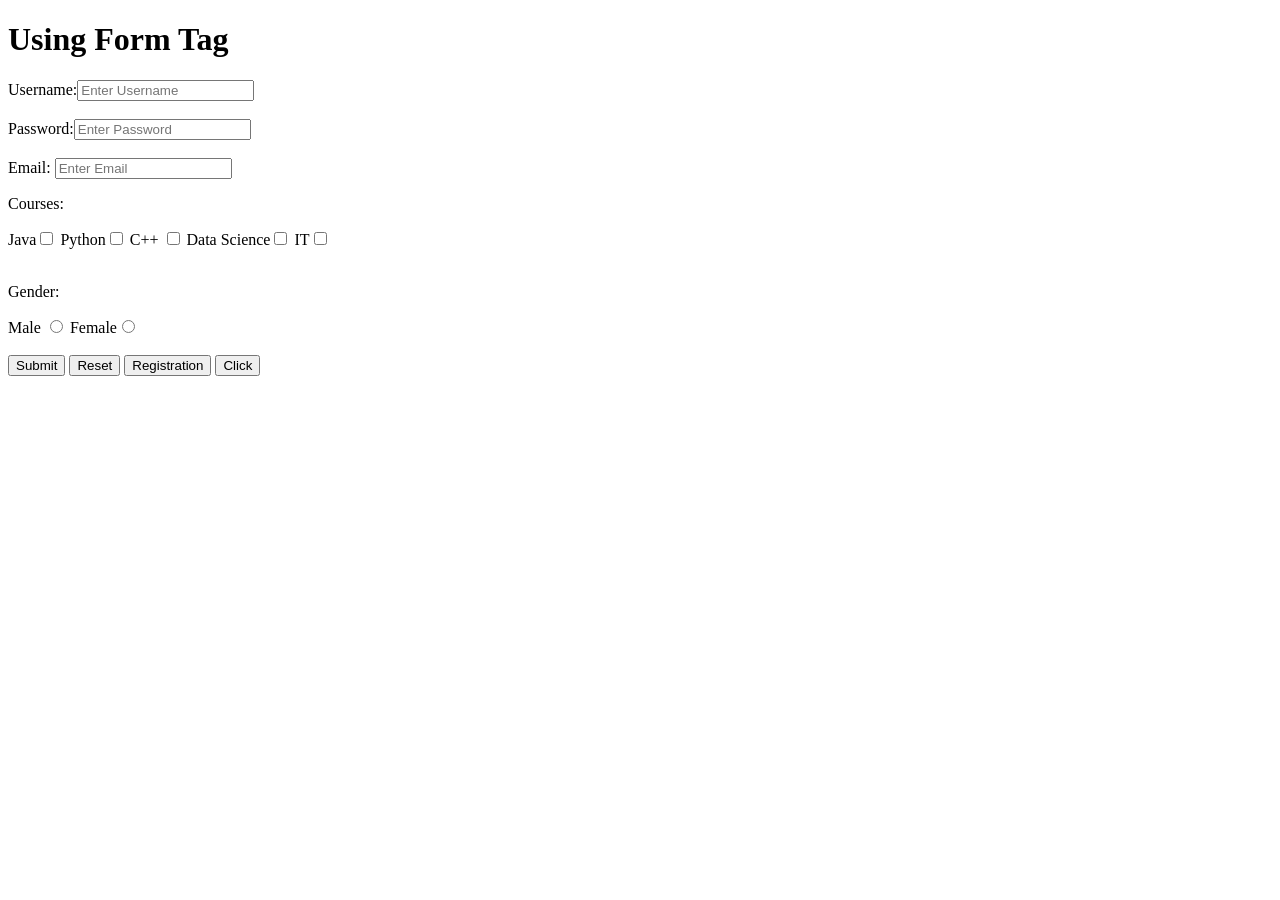
<file: Form.html>
<!DOCTYPE html>
<html lang="en">
<head>
    <meta charset="UTF-8">
    <meta name="viewport" content="width=device-width, initial-scale=1.0">
    <title>Form Tag</title>
</head>
<body>
    <h1>Using Form Tag</h1>
    <form>
        <label for="">Username:</label><input type="text" name="user" id="text_input" placeholder="Enter Username"><br><br>
       <label for=""> Password:</label><input type="Password"  name="pass"  required placeholder="Enter Password"><br><br>
       <label for="">Email:</label> <input type="email" name="email" required  placeholder="Enter Email">
        <p>Courses:</p>
        Java<input type="Checkbox">
        Python<input type="Checkbox">
        C++ <input type="Checkbox">
        Data Science<input type="Checkbox">
        IT<input type="Checkbox"><br><br>
        <P>Gender:</P>
       <label for="male"> Male </label><input type="radio" value="male" id="male" name="gender">
        <label for="female">Female</label><input type="radio" value="female" id="female" name="gender"><br><br>
        <input type="submit">
        <input type="Reset">
        <button type="submit">Registration</button>
        <button type="submit">Click</button>

       
       
    </form>
</body>
</html>
</file>
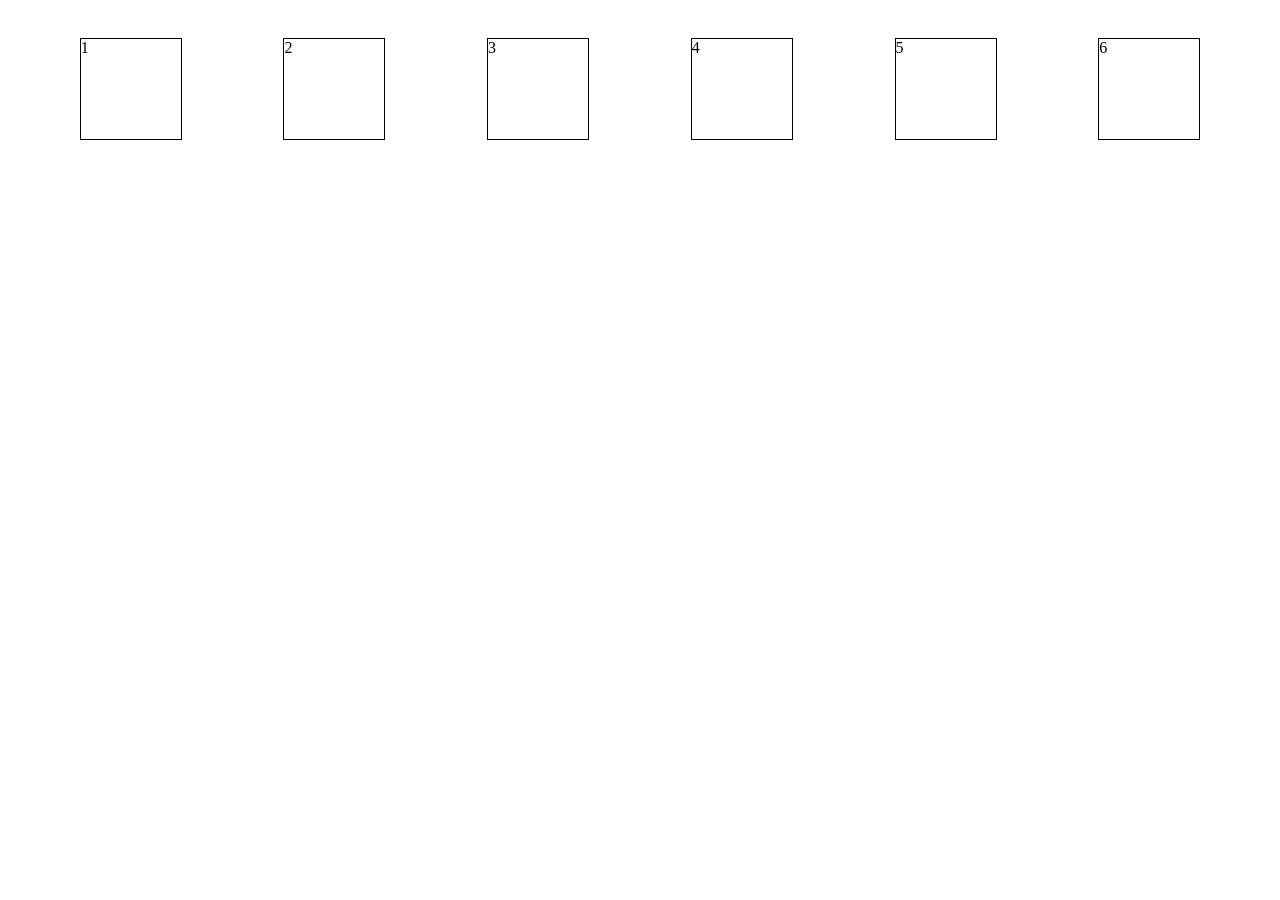
<file: home.html>
<!DOCTYPE html>
<html lang="en">
<head>
    <meta charset="UTF-8">
    <meta name="viewport" content="width=device-width, initial-scale=1.0">
    <title>Home</title>
    <link rel="stylesheet" href="home.css">
</head>
<body>
    <!-- <h1 id="head1">Home page</h1>
    <h1 id="head2">ITVedant</h1>
    <div id="box1"></div>
    <div id="box2"></div>

    <div class="container"></div>
    <h3>title 1</h3>
    <h3>title 2</h3>
    <h3>title 3</h3>
    <h3>title 4</h3> -->
    <!-- <div id="box1">
        <div id="child">
           <h1>Text</h1>>

        </div>
           <div id="box2">
            
           </div> -->
    <!-- </div> -->
     <!-- <div id="container" >
        <img src="image 1.jpg" alt="nature_img">
      <h3>Box Model Positioning</h3>
    
     <p>Lorem, ipsum dolor sit amet consectetur adipisicing elit. Nisi labore amet soluta perferendis? Praesentium maxime asperiores doloribus amet dignissimos </p>
     <p class="new">New</p>
     </div> -->





     <!-- <div class="display_container">

    <div class="box">Box-1</div>
    <div class="box">Box-2</div>
    <div class="box">Box-3</div>
    <div class="box">Box-4</div>
    <div class="box">Box-5</div>
    <div class="box">Box-6</div>
     </div> -->




     <!-- <iframe src="https://www.wikipedia.org/" frameborder="1"  height="300px"  width="300px"></iframe>
     <iframe src="https://www.google.com/maps/embed?pb=!1m18!1m12!1m3!1d3721.3295356273707!2d79.06022709999999!3d21.1392801!2m3!1f0!2f0!3f0!3m2!1i1024!2i768!4f13.1!3m3!1m2!1s0x3bd4c118ac996d9b%3A0xd33ed51d832c06b7!2sItvedant%20-%20Nagpur!5e0!3m2!1sen!2sin!4v1783406032827!5m2!1sen!2sin" width="600" height="450" style="border:2px;" allowfullscreen="" loading="lazy" referrerpolicy="strict-origin-when-cross-origin"></iframe>
      -->
      <!-- <video  height="400px" width="500px" controls>

        <source src="https://www.pexels.com/download/video/37754907/">
     </video>

     <audio >
         <source src="">
     </audio> -->




     <div class="flex_container">


        <div class="box">1</div>
        <div class="box">2</div>
        <div class="box">3</div>
        <div class="box">4</div>
        <div class="box">5</div>
        <div class="box">6</div>
     </div>

</body>
</html>
</file>
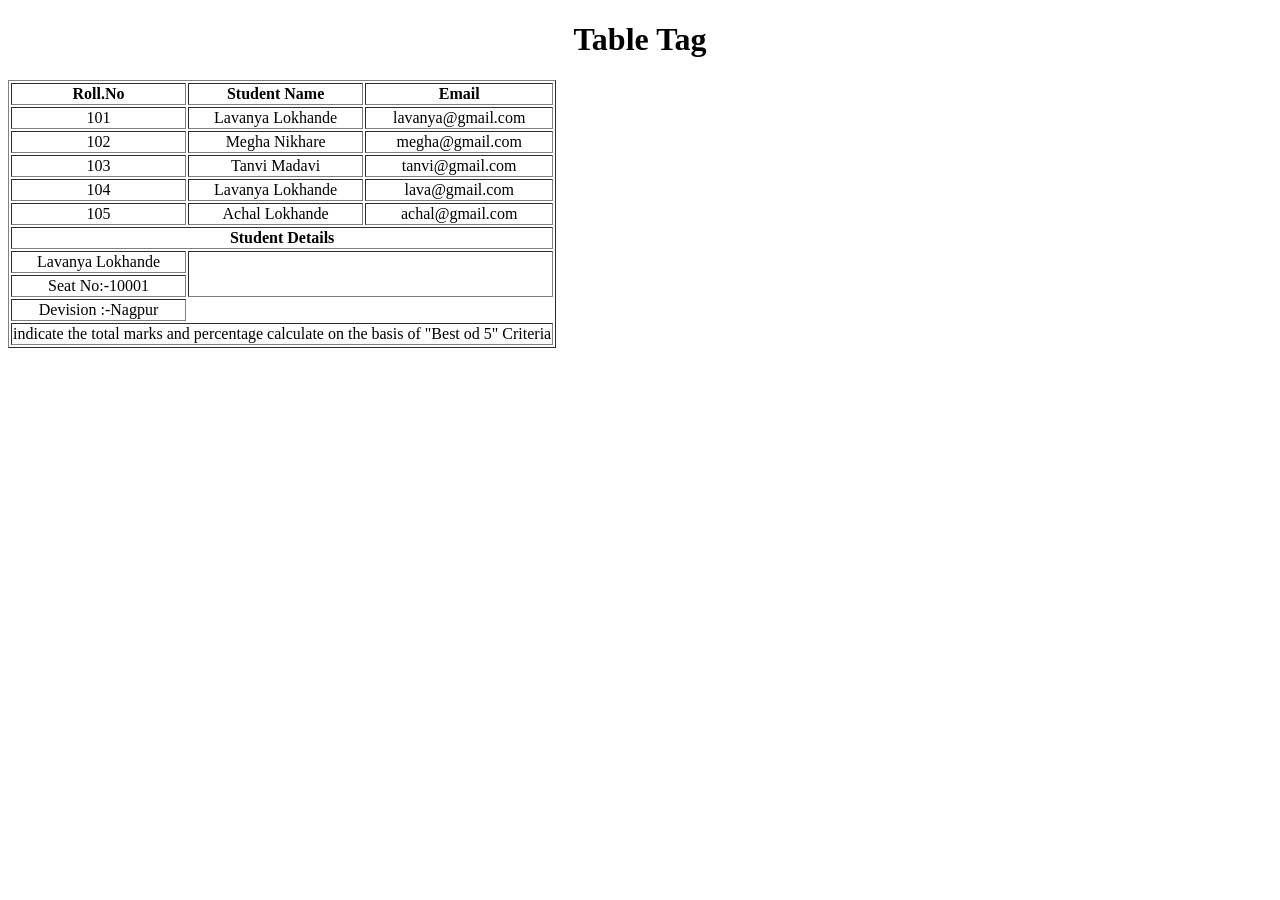
<file: table.html>
<!DOCTYPE html>
<html lang="en">
<head>
    <meta charset="UTF-8">
    <meta name="viewport" content="width=device-width, initial-scale=1.0">
    <title>Tabke Tag</title>
</head>
<body style="text-align: center;">
    <h1>Table Tag</h1>

    <table border="1"> 
        <tbody>
        <thead>
            <tr>
                <th> Roll.No</th>
                <th> Student Name</th>
                <th>Email</th>
                    
            </tr>
        </thead>
      <tr>

      <td> 101</td>
      <td>Lavanya Lokhande</td>
     <td>lavanya@gmail.com</td>
</tr>
 <tr>
                <td>102</td>
                <td>Megha Nikhare</td>
                <td>megha@gmail.com</td>
                    
            </tr>
             <tr>
                <td> 103</td>
                <td> Tanvi Madavi</td>
                <td>tanvi@gmail.com</td>
                    
            </tr>
             <tr>
                <td> 104</td>
                <td> Lavanya Lokhande</td>
                <td>lava@gmail.com</td>
                    
            </tr>
             <tr>
                <td>105</td>
                <td> Achal Lokhande</td>
                <td>achal@gmail.com</td>
                    
            </tr>
            <tr>
                <th colspan="3">Student Details</th>
            </tr>
            <tr>

                <td>Lavanya Lokhande</td>
                <td rowspan="2"  colspan="2"></td>
               
            </tr>
            <tr>
             <td>Seat No:-10001</td>
            </tr>
            <tr>
                <td>Devision :-Nagpur</td>
                
             </tr>
             <tfoot>
                <tr>
                    <td align="center" colspan="3">indicate the total marks and percentage calculate on the basis of "Best od 5" Criteria</td>
                </tr>
             </tfoot>

        </tbody>
    </table>
</body>
</html>
</file>
<file: home.css>
/* #box1{
    height: 200px;
    width: 200px;
    border: 2px solid black;
    background-color: chocolate;
    margin: 50px;
    margin-top: 50px;
    margin-bottom: 50px;
    margin-left: 50px;
    padding-top: 20px;
    padding-bottom: 20px;
    padding-left: 50px;
} 
#child{
    height: 100px;
    width: 150px;
    border: 2px solid black;
    background-color: yellow;
    color: red;
    font-size: 30px;
    box-shadow: 5px 15px 15px black;

}
h1{
    color: red;
    text-shadow: 5px 2px 5px  green;
}

#box2{
     height: 200px;
     width: 200px;
    border: 2px solid black;
    background-color: cornflowerblue;
    /* margin: 150px;
     margin-left: 5px; */
/* } */
/* #container{
    height: 300px;
   
    border: 2px  solid black;
    padding: 30px;
    text-align: center;
    background-color: gray;
}
img{
    height: 70px;
    width: 70px;
    border-radius: 50px;
    border-radius: 50px;
    border: 2px solid black;
}
.new{
    height: 50px;
    width: 50px;
    color: white;
    background-color: red;
    border-bottom-left-radius: 10px;
    font-size: 20px;
    font-weight: bolder;
    position: relative;
    top: 0%;
    right:0%; */ 
/* }
body{
    background-image: url("https://media.licdn.com/dms/image/v2/C4D0BAQH4bJgv3wo--Q/company-logo_200_200/company-logo_200_200/0/1649247137649/itvedant_logo?e=2147483647&v=beta&t=fnHAxHyuAfGJJ29SHdEMvKwyA2q5CK_HfhKTh9lTG6w");
    background-repeat: no-repeat;
    background-size: contain;
    background-position: center;

} */







/* .display_container{
  /* height: 350px; */
  /* border: 2px solid black; */
  /* display: grid; */
  /* grid-template-rows: auto auto auto; */
  /* grid-template-columns: auto auto auto; */
  /* gap: 40px;
  grid-template-columns: auto auto auto;
  justify-content: center;
  align-content: center;
  align-items: center;

}
     */
/* .box{
    height: 100px;
    width: 100px;
    border: 1px solid black;
  
} */ 




.flex_container{
    display: flex;
    /* flex-direction:row-reverse; */
    /* flex-wrap:  wrap-reverse; */
    /* justify-self: center; */
    /* justify-content: flex-end; */
    /* justify-content: space-around; */
    justify-content: space-evenly;

}
.box{
    margin: 30px;
    height: 100px;
    width: 100px;
    border: 1px solid black;
}
</file>
